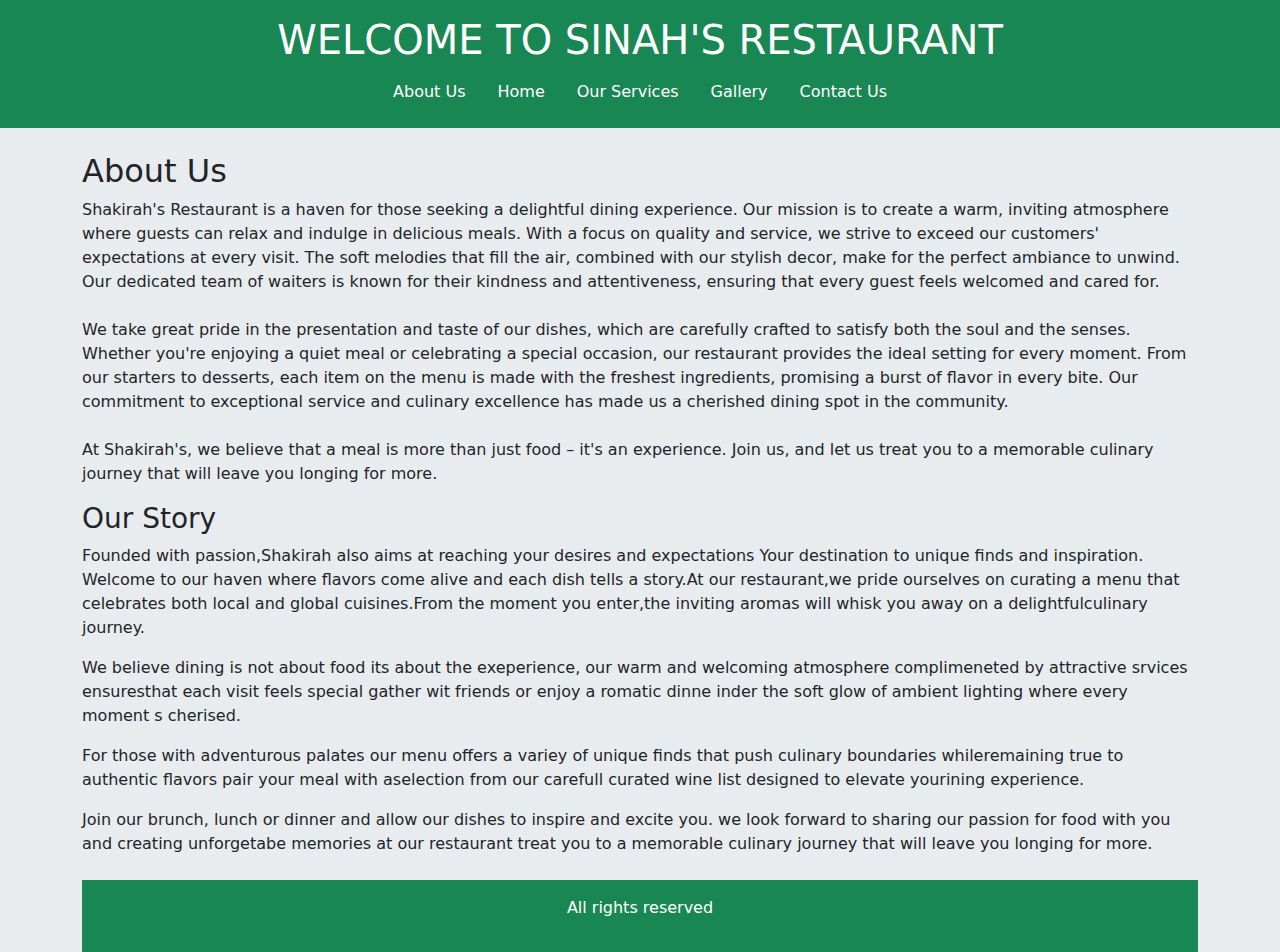
<file: aboutus.html>
<!doctype html>
<html lang="en">
<head>
    <meta charset="UTF-8">
    <meta name="viewport" content="width=device-width, initial-scale=1.0">
    <title>MWANJE HUSINAH REG NO.BAIT/24D/U/A0079</title>
    <!-- Bootstrap CSS -->
    <link rel="stylesheet" href="assets/bootstrap/css/bootstrap.min.css">
</head>
<body style="background-color: #e9ecef;">
    <header class="bg-success text-white py-3">
        <div class="container text-center">
            <h1>WELCOME TO SINAH'S RESTAURANT</h1>
            <nav class="nav justify-content-center">
                <a class="nav-link text-white" href="aboutus.html">About Us</a>
                <a class="nav-link text-white" href="index.html">Home</a>
                <a class="nav-link text-white" href="services.html">Our Services</a>
                <a class="nav-link text-white" href="gallery.html">Gallery</a>
                <a class="nav-link text-white" href="contactus.html">Contact Us</a>
            </nav>
        </div>
    </header>
    <main class="container mt-4">
     <section id="About-us" class="mb-4">
      <h2>About Us</h2>
      <p>Shakirah's Restaurant is a haven for those seeking a delightful dining experience. Our mission is to create a warm, inviting atmosphere where guests can relax and indulge in delicious meals. With a focus on quality and service, we strive to exceed our customers' expectations at every visit.

The soft melodies that fill the air, combined with our stylish decor, make for the perfect ambiance to unwind. Our dedicated team of waiters is known for their kindness and attentiveness, ensuring that every guest feels welcomed and cared for.<br><br>

We take great pride in the presentation and taste of our dishes, which are carefully crafted to satisfy both the soul and the senses. Whether you're enjoying a quiet meal or celebrating a special occasion, our restaurant provides the ideal setting for every moment.

From our starters to desserts, each item on the menu is made with the freshest ingredients, promising a burst of flavor in every bite. Our commitment to exceptional service and culinary excellence has made us a cherished dining spot in the community.<br><br>
At Shakirah's, we believe that a meal is more than just food – it's an experience. Join us, and let us treat you to a memorable culinary journey that will leave you longing for more.</p>
      <h3>Our Story</h3>
      <p>Founded with passion,Shakirah also aims at reaching your desires and expectations Your destination to unique finds and inspiration. Welcome to our haven where flavors come alive and each dish tells a story.At our restaurant,we pride ourselves on curating a menu that celebrates both local and global cuisines.From the moment you enter,the inviting aromas will whisk you away on a delightfulculinary journey.</p>
      <p>We believe dining is not about food its about the exeperience, our warm and welcoming atmosphere complimeneted by attractive srvices ensuresthat each visit feels special gather wit friends or enjoy a romatic dinne inder the soft glow of ambient lighting where every moment s cherised.</p>
      <p>For those with adventurous palates our menu offers a variey of unique finds that push culinary boundaries whileremaining true to authentic flavors pair your meal with aselection from our carefull curated wine list designed to elevate yourining experience.</p>
      <p>Join our brunch, lunch or dinner and allow our dishes to inspire and excite you. we look forward to sharing our passion for food with you and creating unforgetabe memories at our restaurant treat you to a memorable culinary journey that will leave you longing for more.</p>
          
  </section>
  <footer class="bg-success text-white text-center py-3">
   <p>All rights reserved</p>
</footer>

<!-- Bootstrap JS and Popper -->
<script src="assets/bootstrap/js/bootstrap.min.js"></script>
    </main>
</body>
</html>
</file>
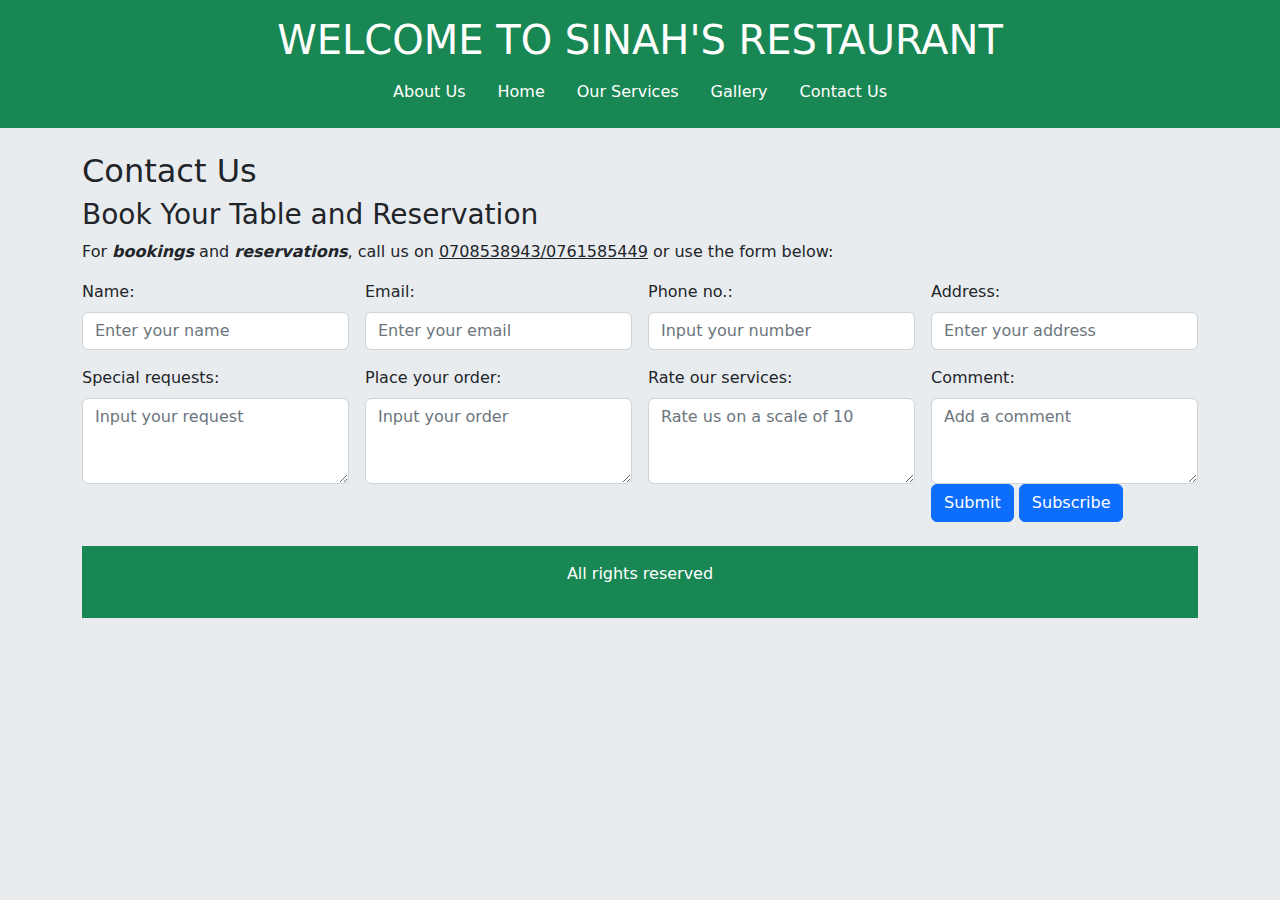
<file: contactus.html>
<!doctype html>
<html lang="en">
<head>
    <meta charset="UTF-8">
    <meta name="viewport" content="width=device-width, initial-scale=1.0">
    <title>MWANJE HUSINAH REG NO.BAIT/24D/U/A0079</title>
    <!-- Bootstrap CSS -->
    <link rel="stylesheet" href="assets/bootstrap/css/bootstrap.min.css">
</head>
<body style="background-color: #e9ecef;">
    <header class="bg-success text-white py-3">
        <div class="container text-center">
            <h1>WELCOME TO SINAH'S RESTAURANT</h1>
            <nav class="nav justify-content-center">
                <a class="nav-link text-white" href="aboutus.html">About Us</a>
                <a class="nav-link text-white" href="index.html">Home</a>
                <a class="nav-link text-white" href="services.html">Our Services</a>
                <a class="nav-link text-white" href="gallery.html">Gallery</a>
                <a class="nav-link text-white" href="contactus.html">Contact Us</a>
            </nav>
        </div>
    </header>
    <main class="container mt-4">
     <section id="Contact-us" class="mb-4">
      <h2>Contact Us</h2>
      <h3>Book Your Table and Reservation</h3>
      <p>For <b><i>bookings</i></b> and <b><i>reservations</i></b>, call us on <u>0708538943/0761585449</u> or use the form below:</p>

      <form class="row g-3">
          <div class="col-md-3">
              <label for="name" class="form-label">Name:</label>
              <input type="text" id="name" name="name" class="form-control" placeholder="Enter your name">
          </div>
          <div class="col-md-3">
              <label for="email" class="form-label">Email:</label>
              <input type="email" id="email" class="form-control" placeholder="Enter your email">
          </div>
          <div class="col-md-3">
              <label for="phone" class="form-label">Phone no.:</label>
              <input type="text" id="phone" class="form-control" placeholder="Input your number">
          </div>
          <div class="col-md-3">
              <label for="address" class="form-label">Address:</label>
              <input type="text" id="phone" class="form-control" placeholder="Enter your address">
          </div>
          <div class="col-md-3">
              <label for="special-requests" class="form-label">Special requests:</label>
              <textarea id="special-requests" class="form-control" rows="3" placeholder="Input your request"></textarea>
          </div>
          <div class="col-md-3">
              <label for="place your order" class="form-label">Place your order:</label>
              <textarea id="place your order" class="form-control" rows="3" placeholder="Input your order"></textarea>
          </div>
          <div class="col-md-3">
              <label for="rate our services" class="form-label">Rate our services:</label>
              <textarea id="rate our services" class="form-control" rows="3" placeholder="Rate us on a scale of 10"></textarea>
          </div>
          <div class="col-md-3">
              <label for="comment" class="form-label">Comment:</label>
              <textarea id="comment" class="form-control" rows="3" placeholder="Add a comment"></textarea>
              <button type="submit" class="btn btn-primary">Submit</button>
              <button type="subscribe"class="btn btn-primary">Subscribe</button>
          </div>
      </form>
  </section>
  <footer class="bg-success text-white text-center py-3">
   <p>All rights reserved</p>
</footer>

<!-- Bootstrap JS and Popper -->
<script src="assets/bootstrap/js/bootstrap.min.js"></script>
    </main>
</body>
</html>
</file>
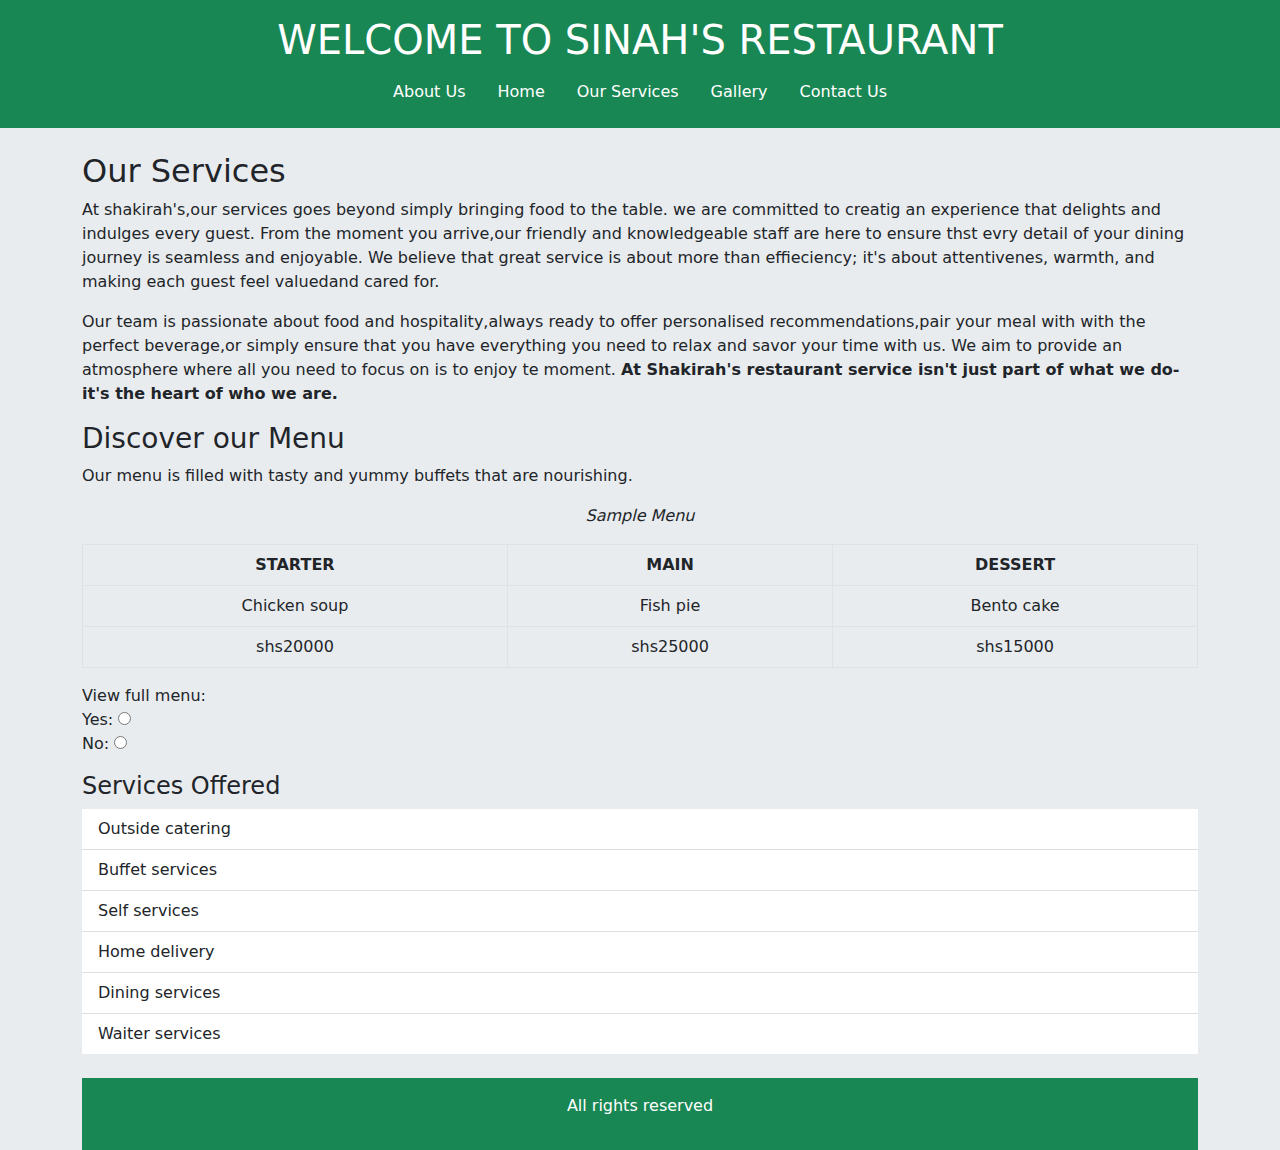
<file: services.html>
<!doctype html>
<html lang="en">
<head>
    <meta charset="UTF-8">
    <meta name="viewport" content="width=device-width, initial-scale=1.0">
    <title>MWANJE HUSINAH REG NO.BAIT/24D/U/A0079</title>
    <!-- Bootstrap CSS -->
    <link rel="stylesheet" href="assets/bootstrap/css/bootstrap.min.css">
</head>
<body style="background-color: #e9ecef;">
    <header class="bg-success text-white py-3">
        <div class="container text-center">
            <h1>WELCOME TO SINAH'S RESTAURANT</h1>
            <nav class="nav justify-content-center">
                <a class="nav-link text-white" href="aboutus.html">About Us</a>
                <a class="nav-link text-white" href="index.html">Home</a>
                <a class="nav-link text-white" href="services.html">Our Services</a>
                <a class="nav-link text-white" href="gallery.html">Gallery</a>
                <a class="nav-link text-white" href="contactus.html">Contact Us</a>
            </nav>
        </div>
    </header>
    <main class="container mt-4">
     <section id="Our-services" class="mb-4">
      <h2>Our Services</h2>
      <p>At shakirah's,our services goes beyond simply bringing food to the table. we are committed to creatig an experience that delights and indulges every guest. From the moment you arrive,our friendly and knowledgeable staff are here to ensure thst evry detail of your dining journey is seamless and enjoyable. We believe that great service is about more than effieciency; it's about attentivenes, warmth, and making each guest feel valuedand cared for.</p> 
      <p>Our team is passionate about food and hospitality,always ready to offer personalised recommendations,pair your meal with with the perfect beverage,or simply ensure that you have everything you need to relax and savor your time with us. We aim to provide an atmosphere where all you need to focus on is to enjoy te moment. <strong>At Shakirah's restaurant service isn't just part of what we do-it's the heart of who we are.</strong></p>
      <h3>Discover our Menu</h3>
      <p>Our menu is filled with tasty and yummy buffets that are nourishing.</p>
      <p class="text-center"><i>Sample Menu</i></p>

      <table class="table table-bordered text-center">
          <thead>
              <tr>
                  <th>STARTER</th>
                  <th>MAIN</th>
                  <th>DESSERT</th>
              </tr>
          </thead>
          <tbody>
              <tr>
                  <td>Chicken soup</td>
                  <td>Fish pie</td>
                  <td>Bento cake</td>
              </tr>
              <tr>
                  <td>shs20000</td>
                  <td>shs25000</td>
                  <td>shs15000</td>
              </tr>
          </tbody>
      </table>

      <form>
          <label for="view-menu">View full menu:</label><br>
          Yes: <input type="radio" name="yesorno" value="yes"> <br>
          No: <input type="radio" name="yesorno" value="no">
      </form>

      <h4 class="mt-3">Services Offered</h4>
      <ul class="list-group list-group-flush">
          <li class="list-group-item">Outside catering</li>
          <li class="list-group-item">Buffet services</li>
          <li class="list-group-item">Self services</li>
          <li class="list-group-item">Home delivery</li>
          <li class="list-group-item">Dining services</li>
          <li class="list-group-item">Waiter services</li>
      </ul>
  </section>
  <footer class="bg-success text-white text-center py-3">
   <p>All rights reserved</p>
</footer>

<!-- Bootstrap JS and Popper -->
<script src="assets/bootstrap/js/bootstrap.min.js"></script>
    </main>
</body>
</html>
</file>
